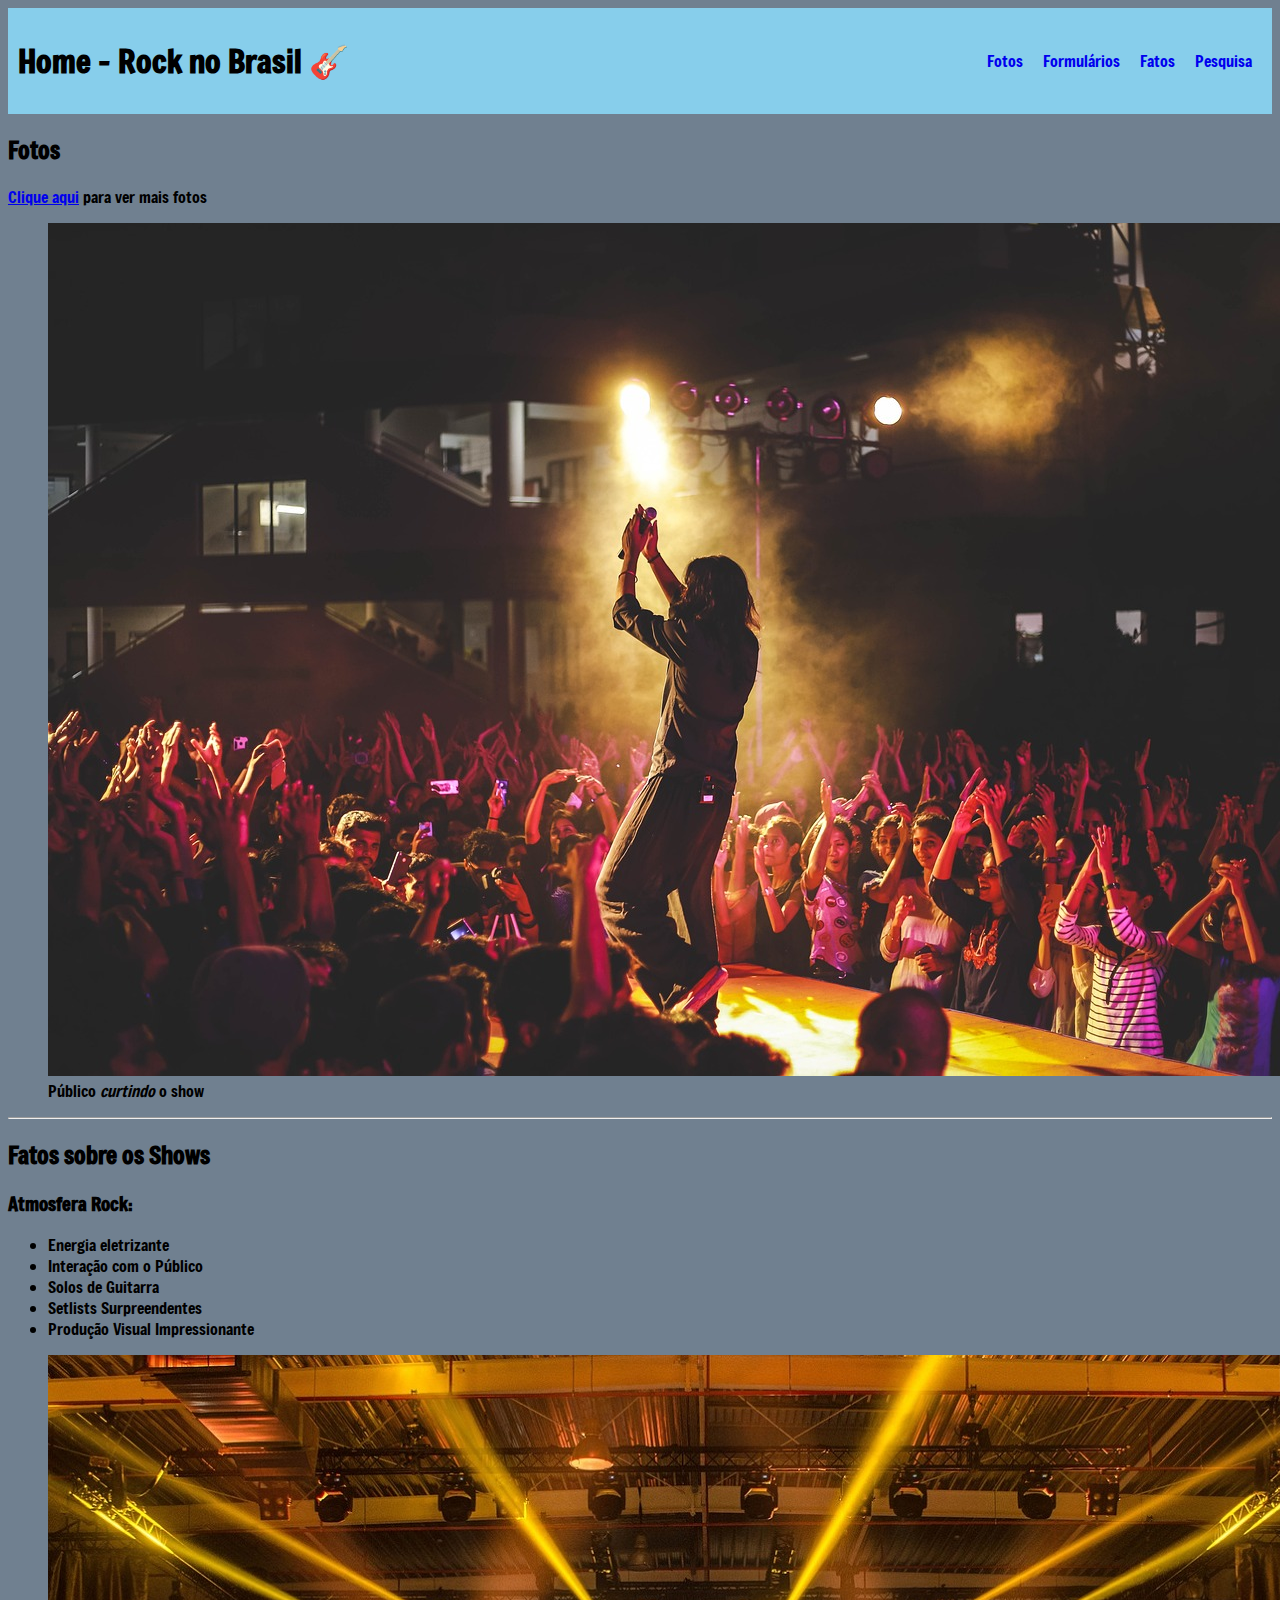
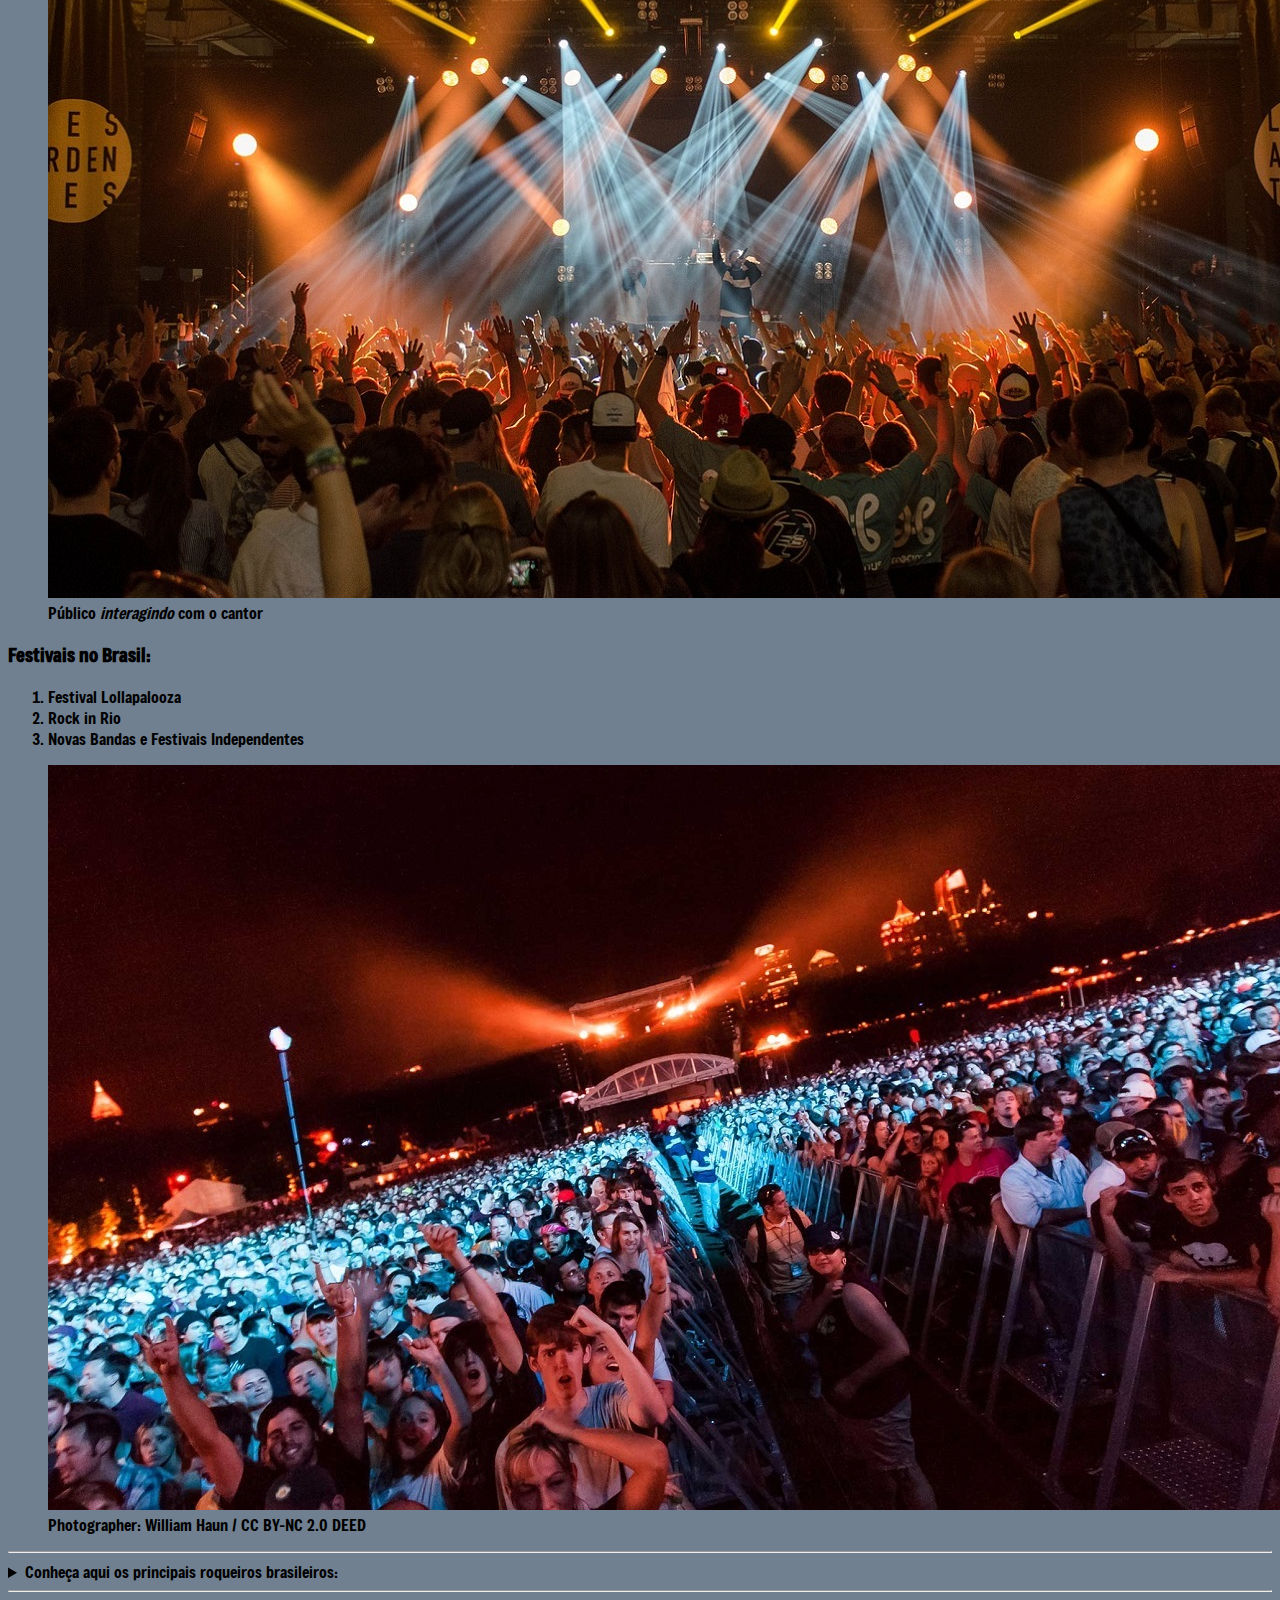
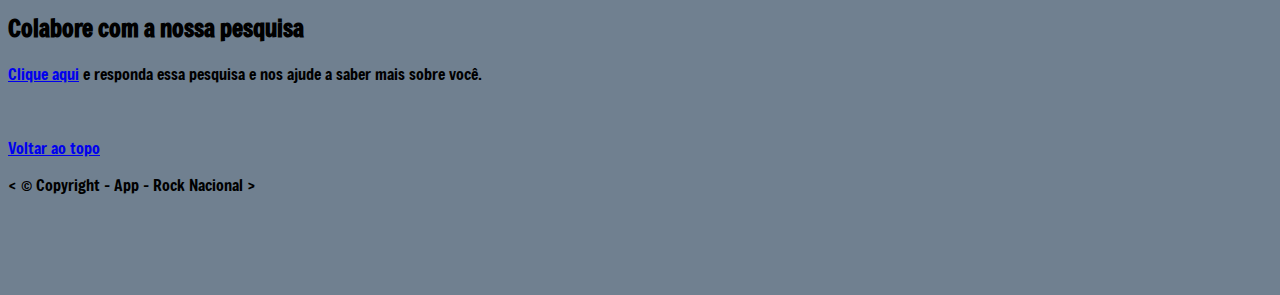
<file: ProjetoSite/index.html>
<!DOCTYPE html>
<html lang="pt-br">

<head>
    <!-- meta - informações ao navegador -->
    <meta charset="UTF-8">
    <meta name="viewport" content="width=device-width, initial-scale=1.0">
    <meta name="autor" content="Guilherme">
    <meta name="assunto" content="Informações sobre o Rock Nacional">
    <title>Página sobre o Rock Nacional</title>
    <link rel="icon" href="img/icons8-música-rock-48.png" type="image/x-icon">

    <link rel="stylesheet" href="css/estilos.css">
</head>

<body>
    <!-- cabeçalho da página -->
    <header class="header">
        <h1>Home - Rock no Brasil 🎸</h1>
    
    <!-- Menu de navegação -->
    <nav>
        <ul class="menu">
            <li><a href="fotos.html">Fotos</a></li>
            <li><a href="formulario.html">Formulários</a></li>
            <li><a href="#Atmosfera">Fatos</a></li>
            <li><a href="#colabore">Pesquisa</a></li>
        </ul>
    </nav>

    </header>

    <!-- conteúdo da página -->
    <main>

    <!-- 1ª seção da página -->
    <section id="fotos">
       <h2>Fotos</h2>
       <p><a href="fotos.html">Clique aqui</a> para ver mais fotos</p>
       <figure>
        <img src="img/show.jpg" alt="público cantando com a sua Banda">
        <figcaption>Público <em>curtindo</em> o show</figcaption>
       </figure>
       <hr>
    </section>

    <!-- 2ª seção da página -->
    <section id="Atmosfera">
       <h2>Fatos sobre os Shows</h2>
       <h3>Atmosfera Rock:</h3>
       <ul>
            <li>Energia eletrizante</li>
            <li>Interação com o Público</li>
            <li>Solos de Guitarra</li>
            <li>Setlists Surpreendentes</li>
            <li>Produção Visual Impressionante</li>
       </ul>
       <figure>
        <img src="img/publico.jpg" alt="palco com luzes e plateia interagindo com o cantor">
        <figcaption>Público <em>interagindo</em> com o cantor</figcaption>
       </figure>


       <h3>Festivais no Brasil:</h3>
       <ol>
            <li>Festival Lollapalooza</li>
            <li>Rock in Rio</li>
            <li>Novas Bandas e Festivais Independentes</li>
       </ol>

       <figure>
        <img src="img/Atlanta-Music-Midtown.jpg" alt="Festival de música">
        <figcaption>Photographer: William Haun / CC BY-NC 2.0 DEED</figcaption>
       </figure>
       <hr>

       <aside>
        <details>
            <summary>Conheça aqui os principais roqueiros brasileiros:</summary>

            <p><strong>Raul Seixas:</strong> Conhecido como o <mark>"Maluco Beleza"</mark>, Raul Seixas foi um dos pioneiros do rock brasileiro e é considerado uma das figuras mais importantes do gênero no país. Suas letras provocativas e seu estilo único influenciaram gerações de músicos.</p>

            <p><strong>Renato Russo:</strong>Líder da banda Legião Urbana, Renato Russo é uma das vozes mais emblemáticas do rock brasileiro. Suas letras poéticas e profundas abordam temas como amor, política e sociedade, e continuam a ressoar com o público até hoje.</p>

            <p><strong>Cazuza:</strong>Cantor e compositor carioca, Cazuza ganhou destaque como vocalista do Barão Vermelho antes de seguir carreira solo. Suas músicas emotivas e sua personalidade irreverente o tornaram uma figura icônica da música brasileira.</p>

            <p><strong>Rita Lee:</strong>Após deixar Os Mutantes em 1972, Rita Lee seguiu uma carreira solo de grande sucesso, lançando uma série de álbuns aclamados pela crítica e pelo público. Sua música abrange uma variedade de estilos, incluindo rock, pop, MPB. Além de sua carreira musical, Rita Lee também é conhecida por sua personalidade irreverente e sua atuação como ativista e defensora dos direitos dos animais e do meio ambiente.</p>

        </details>
       </aside>
       <hr>
    </section>

    <!-- 3ª seção da página -->
    <section id="colabore">
       <h2>Colabore com a nossa pesquisa</h2>
        <p><a href="formulario.html">Clique aqui</a> e responda essa pesquisa e nos ajude a saber mais sobre você.</p><br>
    </section>

        <p><a href="index.html">Voltar ao topo</a></p>
    </main>

    <!-- rodapé da página -->
    <footer>
        <p>&lt; &copy; Copyright - App - Rock Nacional &gt;
    </footer>
     
</body>
</html>
</file>
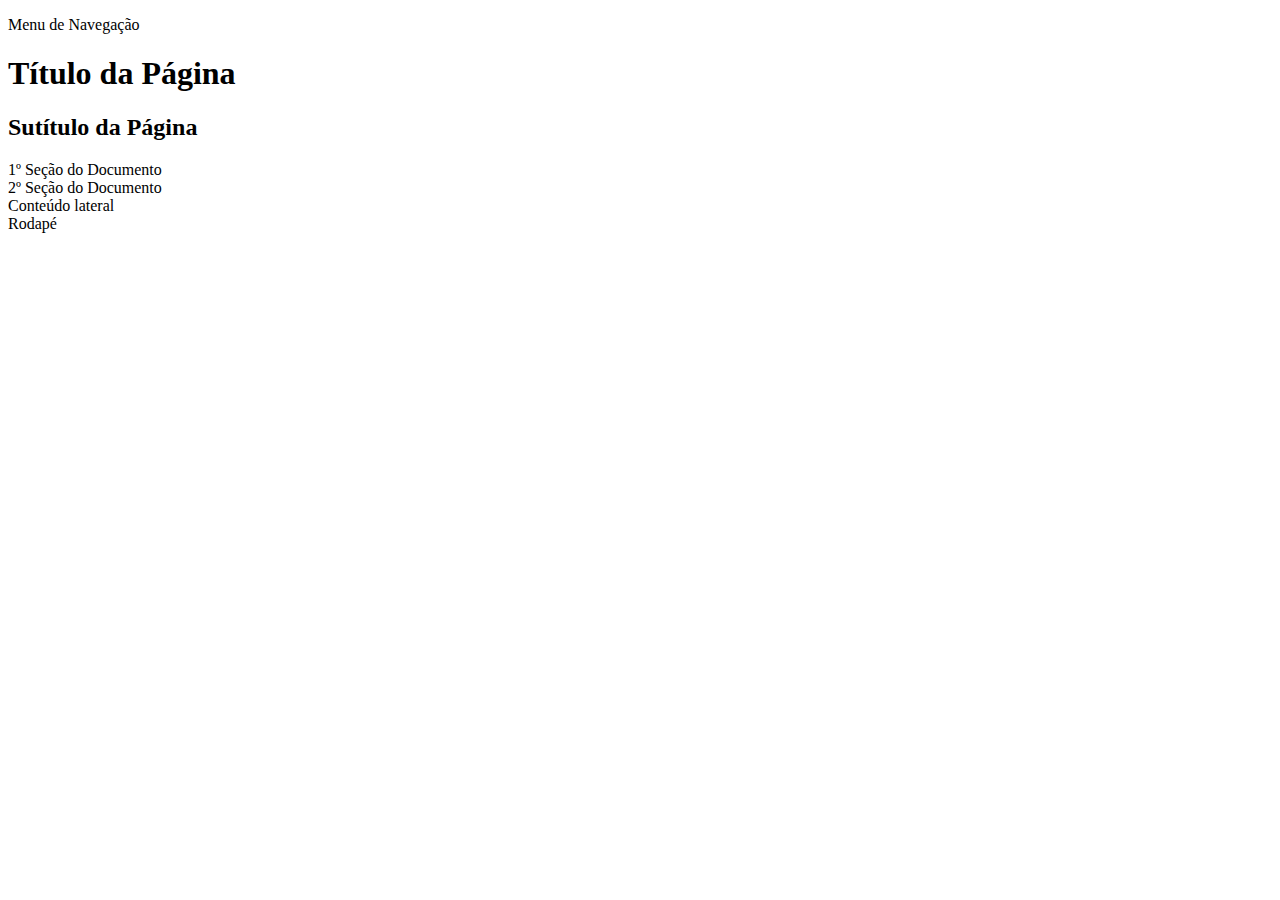
<file: ProjetoSite/estruturaBasica.html>
<!DOCTYPE html>
<html lang="pt-br">
<head>
    <meta charset="UTF-8">
    <meta name="viewport" content="width=device-width, initial-scale=1.0">
    <meta name="autor" content="Guilherme">
    <meta name="assunto" content="Informações Básicas">
    <title>Estrutura Básica</title>
</head>

<body>
<!--cabeç<alho-->
    <header>
       <nav>
        <P>Menu de Navegação</P>
       </nav>
    </header>
    
    <!--Conteúdo principal-->
    <main>
<h1>Título da Página</h1> <!--somente 1 por página-->

<h2>Sutítulo da Página</h2>

<article>

<section>
1º Seção do Documento
</section>

<section>
2º Seção do Documento
</section>

<aside>

</aside>
Conteúdo lateral
</article>   

<!--Rodapé-->
<footer>
    Rodapé
</footer>


    </main>
</body>
</html>
</file>
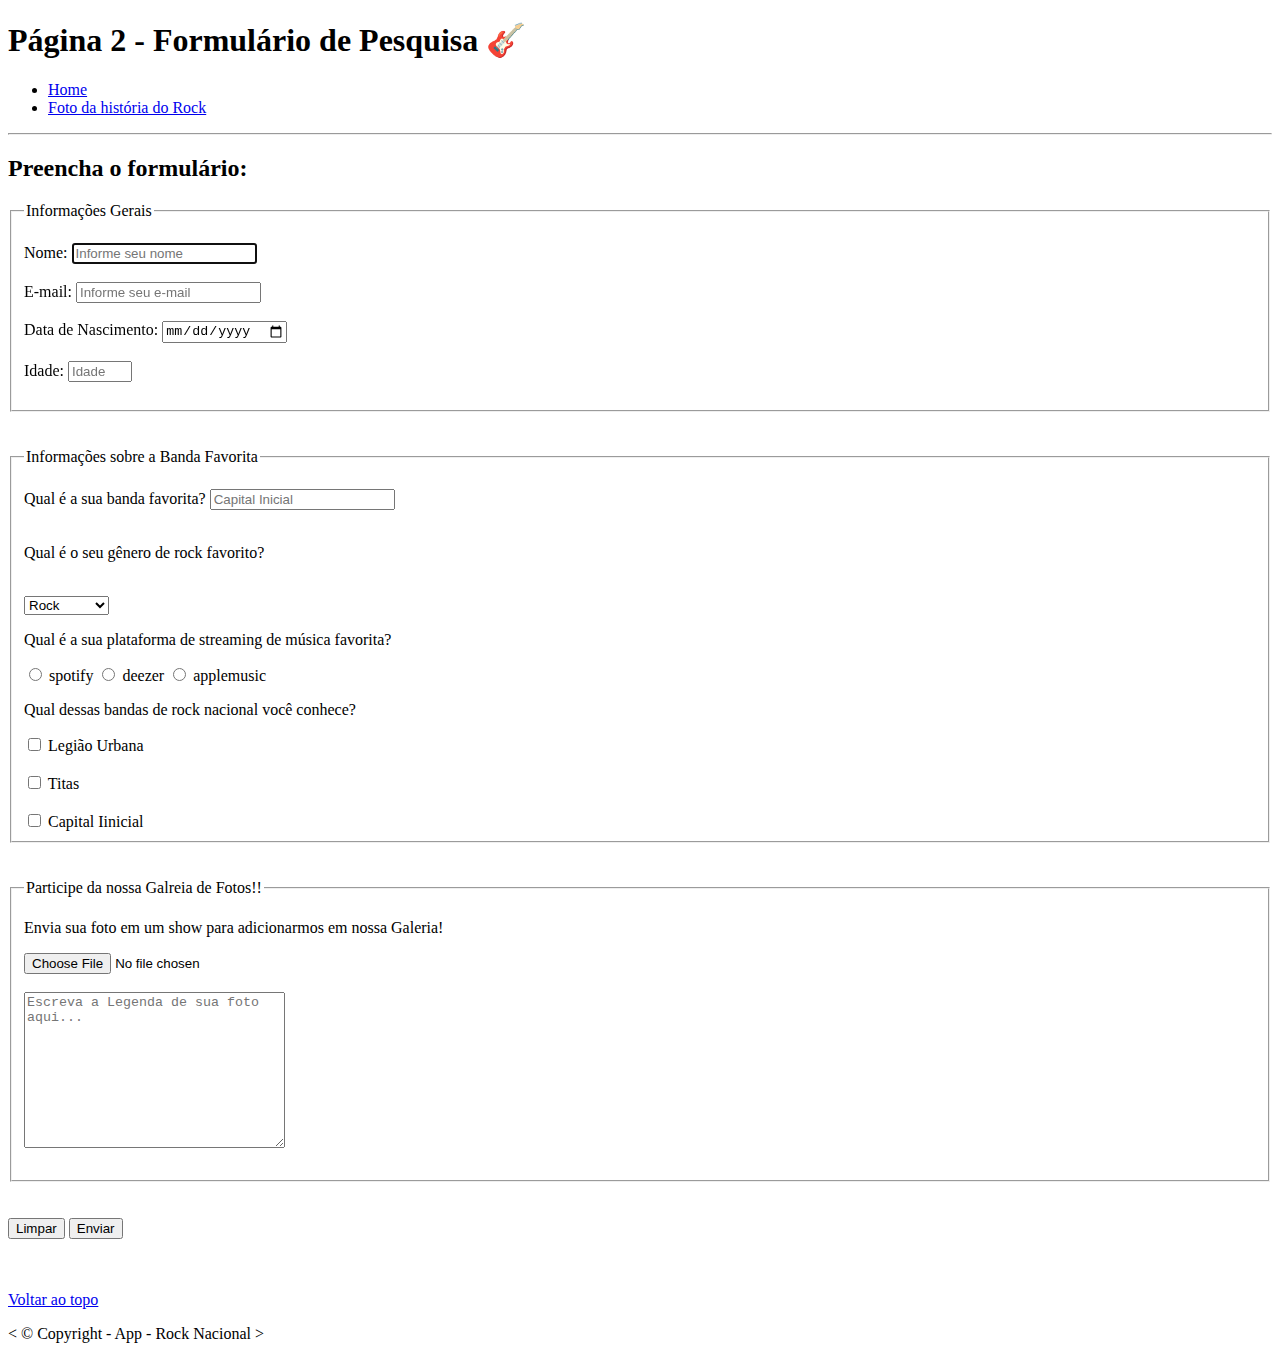
<file: ProjetoSite/formulario.html>
<!DOCTYPE html>
<html lang="pt-br">

<head>
    <!-- meta - informações ao navegador -->
    <meta charset="UTF-8">
    <meta name="viewport" content="width=device-width, initial-scale=1.0">
    <meta name="autor" content="Katia">
    <meta name="assunto" content="Formulário pesquisa">
    <title>Página sobre o Rock Nacional</title>
    <link rel="icon" href="img/icons8-música-rock-48.png" type="image/x-icon">
</head>
<body>
    <!-- Cabeçalho da página -->
    <header>
    <h1>Página 2 - Formulário de Pesquisa 🎸</h1>

        <!-- Menu de navegação -->
        <nav>
            <ul>
                <li><a href="index.html">Home</a></li>
                <li><a href="fotos.html">Foto da história do Rock</a></li>
            </ul>
        </nav>
        <hr>
    </header>

    <main>
        <h2>Preencha o formulário:</h2>

        <form action="/submit-form">

            <fieldset>
                <legend>Informações Gerais</legend><br>

                <label for="nome">Nome:</label>
                <input type="text" name="nome" id="nome" placeholder="Informe seu nome" autofocus><br><br>

                <label for="email">E-mail:</label>
                <input type="text" name="email" id="email" placeholder="Informe seu e-mail"><br><br>

                <label for="dataNascimento">Data de Nascimento:</label>
                <input type="date" name="dataNascimento" id="dataNascimento"><br><br>

                <label for="idade">Idade:</label>
                <input type="number" name="idade" id="idade" min="12" max="100" placeholder="Idade"><br><br>
            </fieldset>
            <br><br>

            <fieldset>
                <legend>Informações sobre a Banda Favorita</legend><br>

                <label for="banda-favorita">Qual é a sua banda favorita?</label>
                <input type="text" name="banda-favorita" id="banda-favorita" placeholder="Capital Inicial"><br><br>

                <p>Qual é o seu gênero de rock favorito?</p><br>
                <select name="genero-favorito" id="genero-favorito">
                    <option value="Rock">Rock</option>
                    <option value="alternativo">Alternativo</option>
                    <option value="classico">Clássico</option>
                    <option value="punk">Punk</option>
                    <option value="metal">Metal</option>
                    <option value="outro">Outro</option>
                </select>

                <p>Qual é a sua plataforma de streaming de música favorita?</p>
                    <input type="radio" name="plataformas" id="spotify" value="spotify">
                    <label for="spotify">spotify</label>
                    
                    <input type="radio" name="plataformas" id="deezer" value="deezer">
                    <label for="deezer">deezer</label>
                    
                    <input type="radio" name="plataformas" id="applemusic" value="applemusic">
                    <label for="applemusic">applemusic</label>

                <p>Qual dessas bandas de rock nacional você conhece? </p>

                    <input type="checkbox" name="banda" id="legiãoUrbana" value="legiãoUrbana">
                    <label for="legiãoUrbana">Legião Urbana</label><br><br>

                    <input type="checkbox" name="banda" id="titas" value="titas">
                    <label for="titas">Titas</label><br><br>

                    <input type="checkbox" name="banda" id="capitallinicial" value="capitallinicial">
                    <label for="capitallinicial">Capital Iinicial</label>
                    

            </fieldset>
            <br><br>


            <fieldset>
                <legend>Participe da nossa Galreia de Fotos!!</legend>
                <p>Envia sua foto em um show para adicionarmos em nossa Galeria!</p>

                <input type="file" name="anexofoto" id="anexofoto"><br><br>

                <textarea name="mensagem" id="mensagem" cols="30" rows="10" placeholder="Escreva a Legenda de sua foto aqui..."></textarea>
                <br><br>


            </fieldset>
            <br><br>

            <button type="reset">Limpar</button>
            <button type="submit">Enviar</button>

        </form>
        <br><br>

        <p><a href="formulario.html">Voltar ao topo</a></p>

    </main>

    <!-- rodapé da página -->
    <footer>
        <p>&lt; &copy; Copyright - App - Rock Nacional &gt;
    </footer>
 

    </body>
</html>
</file>
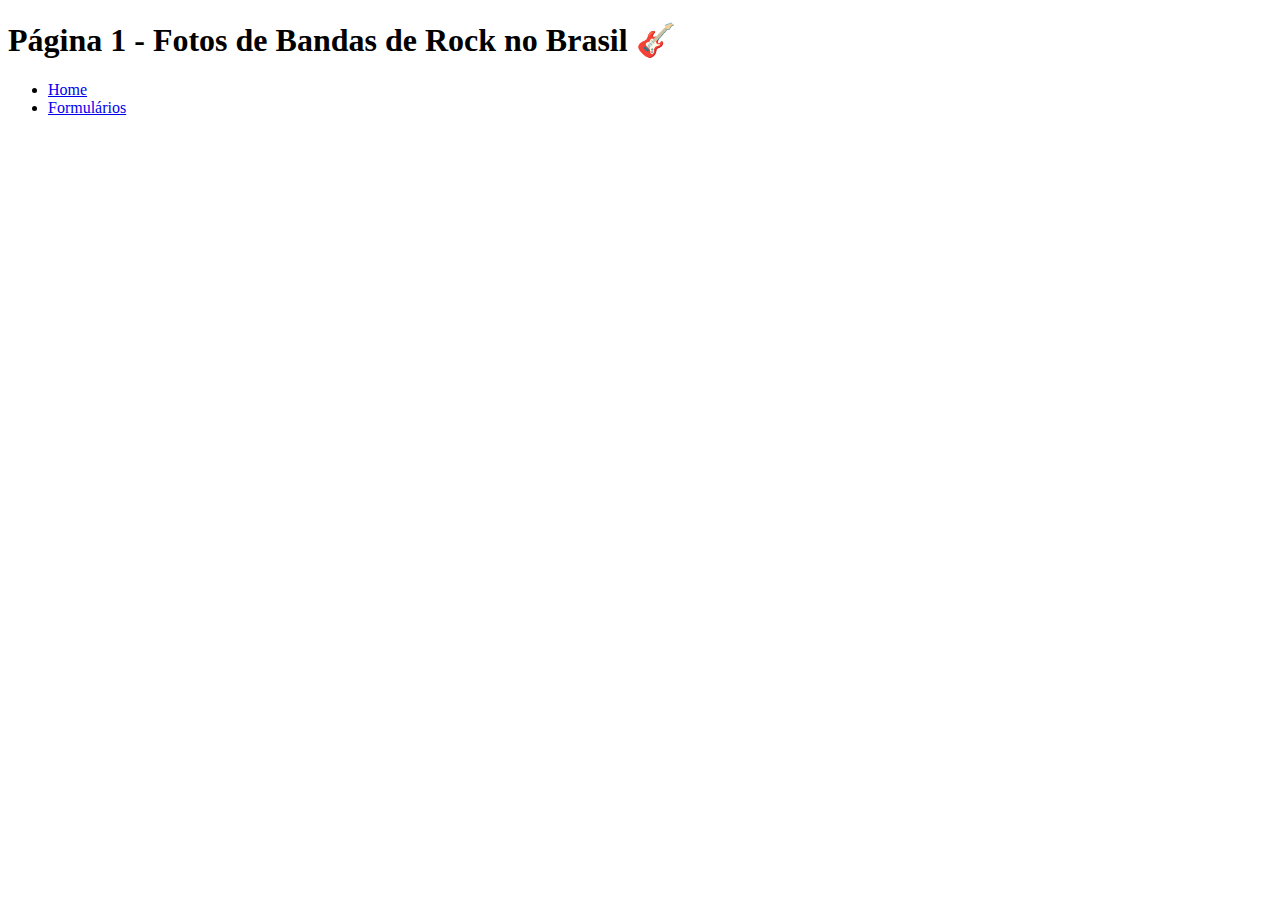
<file: ProjetoSite/fotos.html>
<!DOCTYPE html>
<html lang="pt-br">

<head>
    <!-- meta - informações ao navegador -->
    <meta charset="UTF-8">
    <meta name="viewport" content="width=device-width, initial-scale=1.0">
    <meta name="autor" content="Katia">
    <meta name="assunto" content="Galeria de fotos">
    <title>Página sobre o Rock Nacional</title>
    <link rel="icon" href="img/icons8-música-rock-48.png" type="image/x-icon">
</head>
<body>
    <h1>Página 1 - Fotos de Bandas de Rock no Brasil 🎸</h1>
        <!-- Menu de navegação -->
        <nav>
            <ul>
                <li><a href="index.html">Home</a></li>
                <li><a href="formulario.html">Formulários</a></li>
            </ul>
        </nav>
</body>
</html>
</file>
<file: ProjetoSite/css/estilos.css>
@import url('https://fonts.googleapis.com/css2?family=Freeman&family=Open+Sans:ital,wght@0,300..800;1,300..800&display=swap');

/*Usando os elementos do HTML (html-body-p)*/
    html{
        font-family: "Freeman", sans-serif;
    }

body {

    background-color: #708090;
    margin-bottom: 100px;
}
/*Usando uma Classe*/

img{

    
}
.header {

    background-color: #87CEEB;
    display: flex;
    flex-wrap:wrap;
    justify-content: space-between;
    align-items: center;
    padding: 10px;

}

.menu    {
    display: flex;

    }

.menu li {

list-style:none;

}

.menu li a {

    text-decoration: none;
    display: inline-block;
    padding: 10px;
    }
    
    /*criar um retangulo ao passar o ponteiro do mouse*/
    .menu a:hover {

       background-color: blue;
       color:azure;
       padding: 10px;
       border-radius: 5px;

    }
</file>
